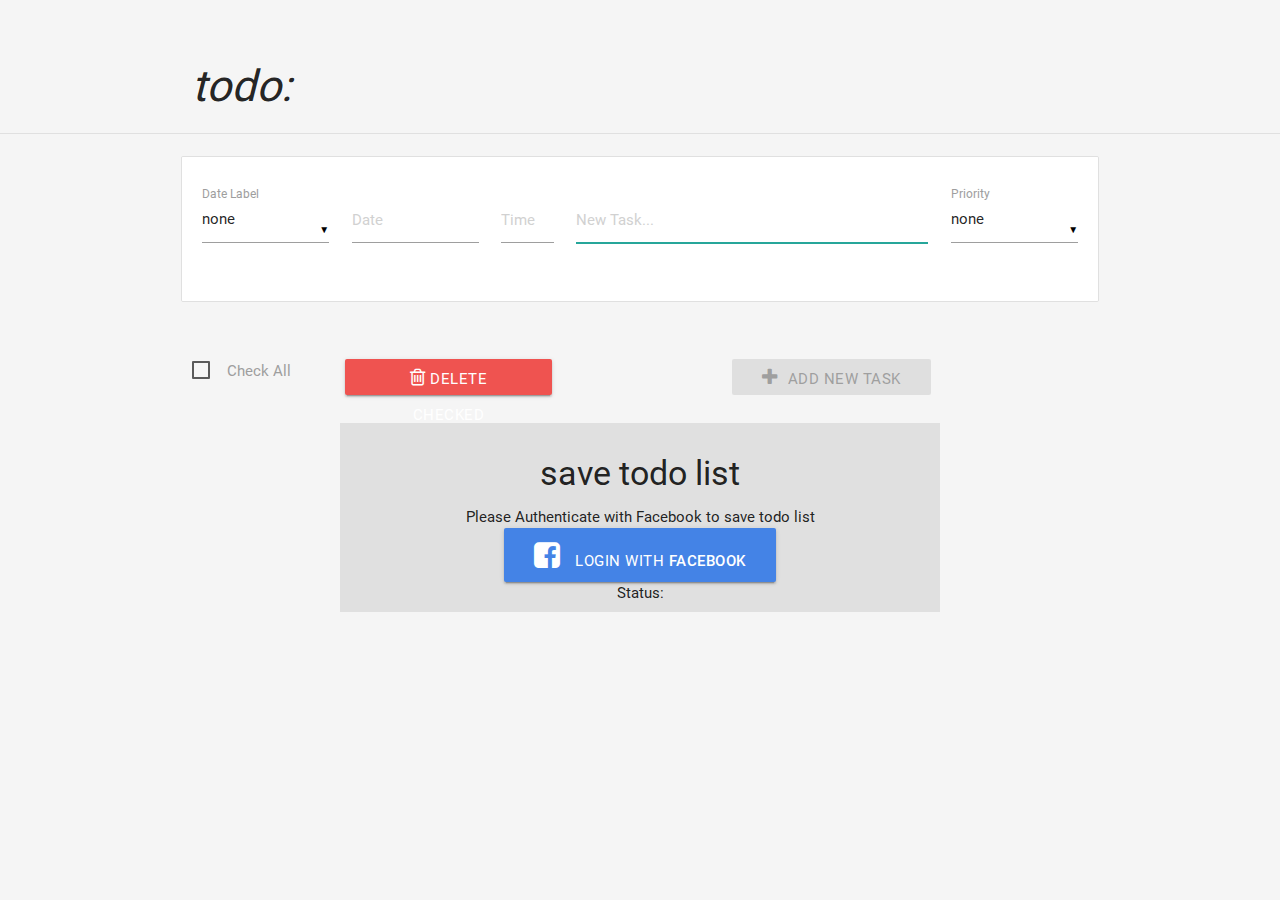
<file: html/index.html>
<!DOCTYPE html>
<html>
  <head>
    <!-- SCRIPTS -->
    <script type="text/javascript"
	    src="js/jquery-3.2.1.min.js"></script>
    <script type="text/javascript"
	    src="js/materialize.min.js"></script>
    <script type="text/javascript"
	    src="js/todo-list.js"></script>
    <script type="text/javascript"
	    src="js/facebook-oauth.js"></script>

    <!-- STYLES -->
    <link rel="stylesheet"
	  href="styles/todo-list.css">
    <link rel="stylesheet"
	  href="styles/materialize.min.css">
    <link rel="stylesheet"
	  href="styles/font-awesome.css">
    <link rel="stylesheet"
	  href="styles/customize.css">

  </head>
  <body class="grey lighten-4">
    <div class="grey lighten-4">
      <div id="header" class="row">
        <div class="container">
	  <h3 class="left"><i>todo:</i></h3>
        </div>
      </div>
      <div class="divider"></div>
      <div class="container">
	<div class="row">
          <ul id="todo-list" class="collection hoverable">
            <li
	      id="newTaskListItem"
	      class="collection-item">
	      <div class="row">
		<div class="input-field col l2 s4">
		  <select id="inputDateLabel" >
		    <option value="0">none</option>
		    <option value="1">Deadline</option>
		    <option value="2">Start Time</option>
		    <option value="3">Appointment</option>
		  </select>
		  <label>Date Label</label>
 		</div>
		<div class="input-field col l2 s4">
		  <input id="inputTaskDate"
			 placeholder="Date"
			 type="text"
			 class="datepicker">
		</div>
		<div class="input-field col l1 s4">
		  <input id="inputTaskTime"
			 placeholder="Time"
			 type="text"
			 class="timepicker">
		</div>
		<div class="input-field col l5 s9">
		  <input placeholder="New Task..."
			 id="inputNewTask"
			 type="text"
			 value=""
			 name="newTask">
		</div>
		<div class="input-field col l2 s3">
		  <select id="inputPriority">
		    <option value="0">none</option>
		    <option value="1"
			    data-icon="images/black-circle.png"
			    class="red lighten-1 left circle">red</option>
		    <option value="2"
			    data-icon="images/black-circle.png"
			    class="orange lighten-1 left circle">orange</option>
		    <option value="3"
			    data-icon="images/black-circle.png"
			    class="blue lighten-2 left circle">blue</option>
		  </select>
		  <label>Priority</label>
 		</div>
	      </div>
            </li>
          </ul>
	</div>
      </div>
      <div class="container">
	<div class="row">
          <div class="col l2 s6">
            <input type="checkbox" id="cbCheckAll" />
            <label for="cbCheckAll">Check All</label>
          </div>
          <div class="col l3 s6">
            <button id="btnDelDone"
		    class="btn red lighten-1">
	      <i class="fa fa-trash-o" aria-hidden="true"></i>
	      <span class="hide-on-med-and-down">Delete Checked</span></button>
          </div>
	  <div class="col l7 s12">
	    <div class="center">
	      <a id="btnAdd"
		 class="btn waves-effect waves-light light-blue disabled">
		<i id="task-add-icon"
		   class="fa fa-plus"
		   aria-hidden="true"></i>add new task</a>
	    </div>
	  </div>
	</div>
      </div>
      <div id="facebook-container" class="container grey lighten-2">
	<div class="row center">
	  <div class="col l12 s12 center">
	    <h4>save todo list</h4>
	    <div id="status">
	      Please Authenticate with Facebook to save todo list<br/>
	      <a class="btn btn-large"
		 style="background-color: #4483e6;"
		 onclick="Login()">
		<i class="fa fa-facebook-square fa-2x"
		   style="margin-right:10px;"></i>
		<span>Login with <strong>Facebook</strong></span>
	      </a>
	    </div>
	    <div id="message">
	      Status:<br/>
	    </div>
	  </div>
	</div>
      </div>
    </div>
  </body>
</html>
</file>
<file: html/styles/todo-list.css>
@charset "UTF-8";
/**
 * -- TODO STYLES
 */

.secondary-content-trash {
    float: left;
    color: #EF5350;
}

.secondary-content-edit{
    float: left;
}

.task-color {
    width: 20px;
    margin: 3px 5px 0 0;
}
.task-editions {
    padding-right: 8px;
}

.select-wrapper {
    overflow: scroll;
}

#taskEdit {
    width: 90%;
}

.task-done {
    text-decoration: line-through;
}

#todo-list li.collection-item a {
    display: none;
}

#todo-list li.collection-item:hover a {
    display: initial;
}
</file>
<file: html/styles/customize.css>
@charset "UTF-8";
/**
 * -- TODO STYLES
 */
body {
    margin-top: 40px;
}

.row {
    padding: 1em 0 .5em;
}

.fa-2x {
    font-size: 2em !important;
}

.fa-3x {
    font-size: 3em !important;
}

.select-dropdown li img {
    height: 30px;
    width: 30px;
    margin: 5px 5px;
    float: right;
}

#header {
    margin-bottom: 5px;
    padding: 0;
}

#facebook-container {
    max-width: 600px;
}

.dropdown-content li {
    min-height: 25px;
    line-height: 1rem;
}

.dropdown-content li>a, .dropdown-content li>span {
    padding: 4px 2px;
}

#task-add-icon {
    margin-right: 10px;
}
</file>
